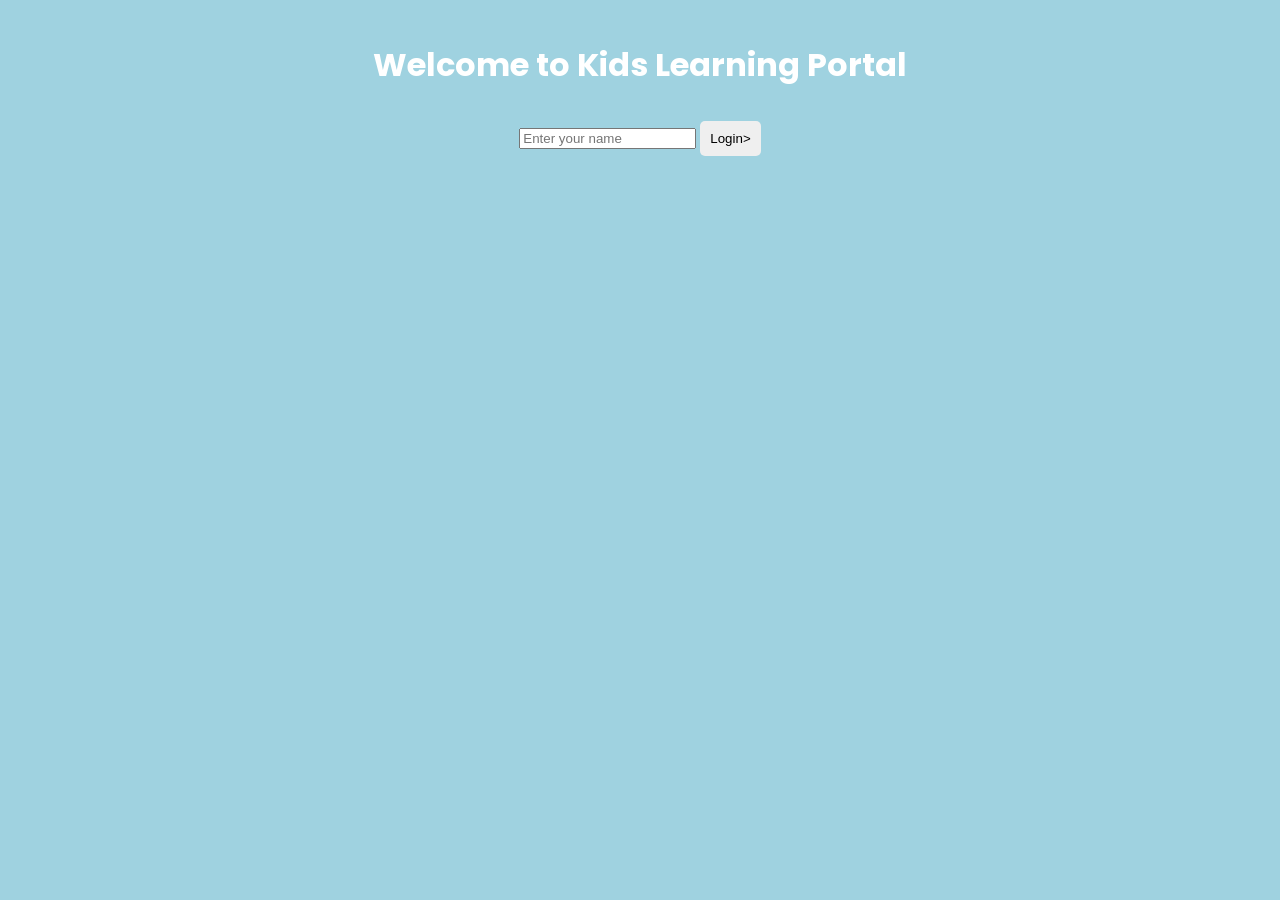
<file: index.html>
<!DOCTYPE html>
<html lang="en">
<head>
    <meta charset="UTF-8">
    <meta name="viewport" content="width=device-width, initial-scale=1.0">
    <title>Laerning portal</title>
        <!-- Import 'Poppins' font for consistent, polished typography -->
    <link href="https://fonts.googleapis.com/css2?family=Poppins:wght@500&display=swap" rel="stylesheet">
    <!-- Link external stylesheet for layout, spacing, and visual consistency -->
    <link rel="stylesheet" href="style.css">
 
    
</head>
<body style="background-color: #9fd2e0">
<div class="header">
 <h1>Welcome to Kids Learning Portal
 </h1>
 <form id="loginForm">
    <input type="text" id="name"  placeholder="Enter your name" >
    <button type="submit">Login></button>
        </form>
</div>
 <script src="script.js"></script>   
</body>
</html>
</file>
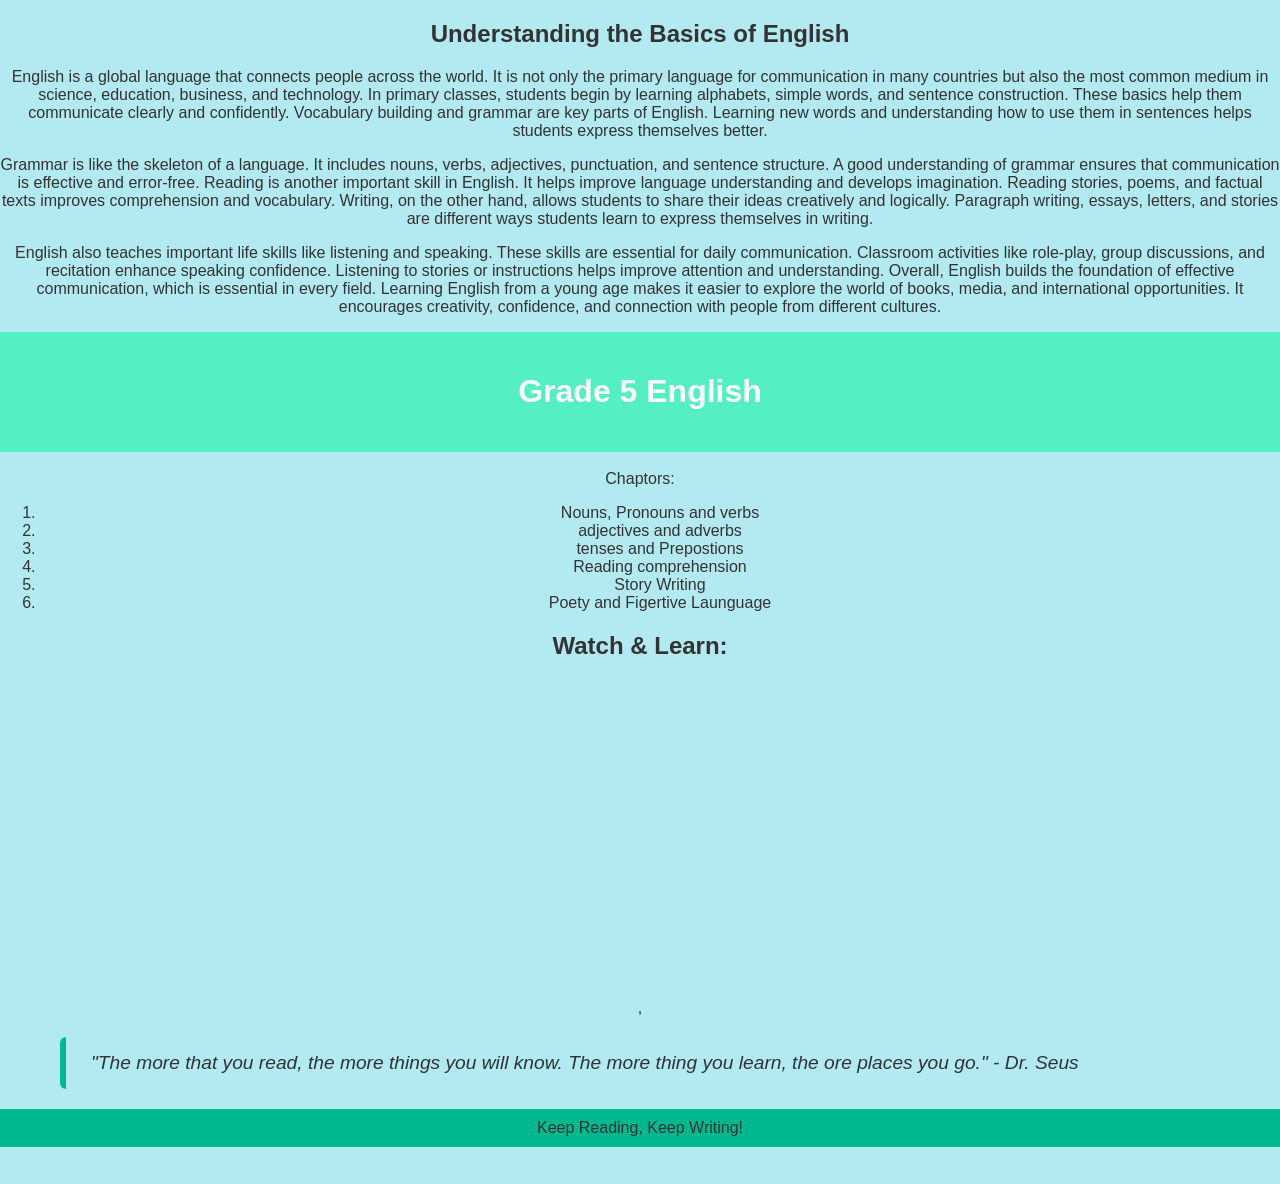
<file: english.html>
<!DOCTYPE html>
<html lang="en">
<head>
    <meta charset="UTF-8">
    <meta name="viewport" content="width=device-width, initial-scale=1.0">
    <title>Grade 5 English - Kids Learning Portal</title>
    <link rel="stylesheet" href="style.css">
    <style>
      .header {background-color: #55efc4;}
      footer { background-color: #00b890; padding: 10px; }

      blockquote {
        font-style: italic;
        font-size:  1.2em;
        color: #2d3436;
        background-color: 15px 25px;
        padding: 15px 25px;
        border-left: 6px solid #00b894;
        margin: 20px 60px;
        border-radius: 6px;

      }
    </style>

</head>
<h2>Understanding the Basics of English </h2>

<p>English is a global language that connects people across the world. It is not only the primary language for communication in many countries but also the most common medium in science, education, business, and technology. In primary classes, students begin by learning alphabets, simple words, and sentence construction. These basics help them communicate clearly and confidently. Vocabulary building and grammar are key parts of English. Learning new words and understanding how to use them in sentences helps students express themselves better.</p>
<p>Grammar is like the skeleton of a language. It includes nouns, verbs, adjectives, punctuation, and sentence structure. A good understanding of grammar ensures that communication is effective and error-free. Reading is another important skill in English. It helps improve language understanding and develops imagination. Reading stories, poems, and factual texts improves comprehension and vocabulary. Writing, on the other hand, allows students to share their ideas creatively and logically. Paragraph writing, essays, letters, and stories are different ways students learn to express themselves in writing.</p>
<p>English also teaches important life skills like listening and speaking. These skills are essential for daily communication. Classroom activities like role-play, group discussions, and recitation enhance speaking confidence. Listening to stories or instructions helps improve attention and understanding. Overall, English builds the foundation of effective communication, which is essential in every field. Learning English from a young age makes it easier to explore the world of books, media, and international opportunities. It encourages creativity, confidence, and connection with people from different cultures.</p>
  <div class="header">
    <h1>Grade 5 English</h1>
  </div>

  <dic class="content">
    <div style="text-align: center;"
    <h2>Chaptors:</h2>
    <ol style="display" inline-block; text-align: left;>
        <li>Nouns, Pronouns and verbs</li>
        <li>adjectives and adverbs</li>
        <li>tenses and Prepostions</li>
        <li>Reading comprehension</li>
        <li>Story Writing</li>
        <li>Poety and Figertive Launguage</li>
    </ol>

    <h2>Watch & Learn:</h2>
    <iframe width="560" height="315"
        src="https://www.youtube.com/embed/4dPbciiZSbo?=6I3Pr2jS4051BcjP"
        title="YouTube video player"
        frameborder="0"
        allow="accelerometer; autoplay; clipboard-write; gyroscope; picture-in-picture; web-share"
        referrerpolicy="strict-origin-when-cross-origin"
        allowfullscreen>
    </iframe>
  </div>
</div>

,<blockquote>
  "The more that you read, the more things you will know.
  The more thing you learn, the ore places you go." - Dr. Seus
</blockquote>

<footer>Keep Reading, Keep Writing!</footer>

            
  </dic>
<body>
    
</body>
</html>
</file>
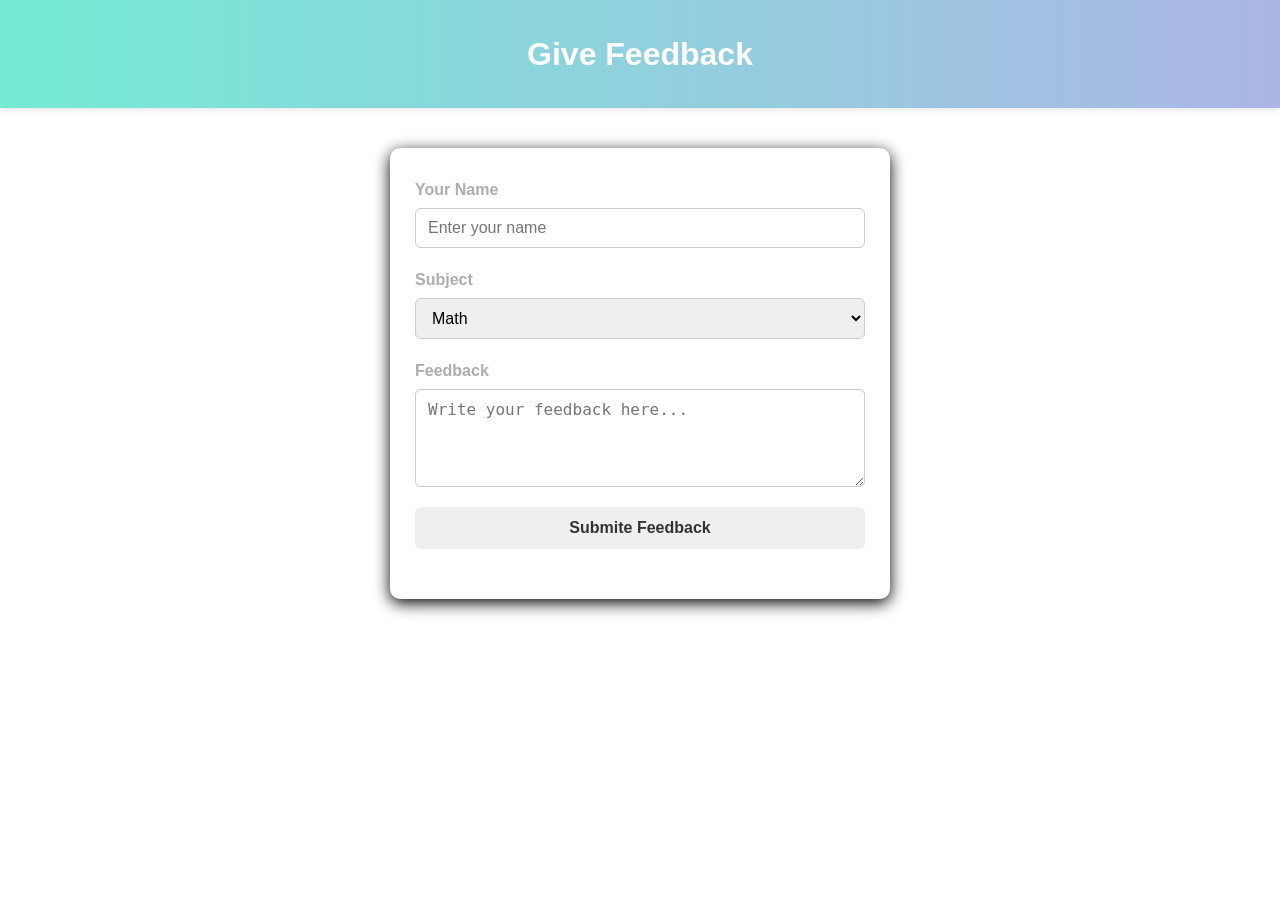
<file: feedback.html>
<!DOCTYPE html>
<html lang="en">
<head>
    <meta charset="UTF-8">
    <meta name="viewport" content="width=device-width, initial-scale=1.0">
    <title>Feedback – Kids Learning Portal</title>
    <style>
        * { box-sizing: border-box; margin: 0; padding: 0; }
        body{
            font-family: 'Segoe UI', Tahoma, Geneva, Verdana, sans-serif;
            background-color: #ffff;
            color: #3336;
            line-height: 1.5;
        }

        .header {
            background:linear-gradient(to right, #74ebd5, #ACB6E5);
            padding: 30px 20px;
            text-align: center;
            color: white;
            box-shadow: 0 2px 6px rgba(0,0,0,0.1);
        }
        .header h1 {font-size: 2rem; font-weight: 600; }


        .feedback-container {
            max-width: 500px;
            margin: 40px auto;
            background: white;
            padding: 30px 25px;
            border-radius: 10px;
            box-shadow: 0 4px 16px rgba(0,0,0,08);
        }

        .form-group{
            margin-bottom: 20px;
            display: flex;
            flex-direction: column;

        }
        .form-group label {font-weight: 600; margin-bottom: 6px; }

        .form-group input,
        .form-group select,
        .form-group textarea {
            padding: 10px 12px;
            font-size: 1rem;
            border: 1px solid #ccc;
            border-radius: 6px;
            transition: border-color 0.2s, box-shadow 0.2s;
        }

        .form-group input:focus,
        .form-group select:focus,
        .form-group textarea:focus {
            border-color: #74ebd5;
            box-shadow: 0 0 6px rgba(116,235,0.5);
            outline: none;
        }

        .btn-submit {
            width: 100%;
            padding: 12px;
            font-size: 1rem;
            font-weight: 600;
            color:#333;
            background: linear-gradient(135deg #96fbd4, #f9fbc4);
            border: none;
            border-radius: 6px ;
            cursor: pointer;
            transition: background o.2s, transform 0.2s;

        }

        .btn-submit:hover {
            background: linear-gradient(#f9fbc4, #96fbd4);
            transform: translateY(-2px);
        }

        .output {
            margin-top: 20px;
            font-size: 1.1rem;
            color: #205a55;
            text-align: center;
        }
    </style>
</head>
<body>
    <div class="header">
     <h1>Give Feedback</h1>
    </div>

     <div class="feedback-container">
        <form id="feedbackForm">
            <div class="form-group">
            <label for="fname">Your Name</label>
            <input type="text" id="fname" placeholder="Enter your name" required>
     </div>
  <div class="form-group">
    <label for="fsubject">Subject</label>
    <select id="fsubject">
        <option>Math</option>
        <option>English</option>
        <option>Science</option>
        </select>
  </div>
  <div class="form-group">
    <label for="fmessage">Feedback</label>
         <textarea id="fmessage" rows="4" placeholder="Write your feedback here..." required></textarea>
        </div>
         <button type="submit" class="btn-submit" >Submite Feedback </button>
        </form>
        <p id="foutput" class="output"></p>
     </div>

     <script>
        document.getElementById('feedbackForm').onsubmit = function(e) {
            e.preventDefault();
            const name = document.getElementById('fname').value.trim();
            const subject = document.getElementById('fsubject').value;
            document.getElementById('foutput').innerText = 
             `Thanks, ${name}! Your feedback on ${subject} has been recived.`;
             this.reset();

        };
     </script>
</body>
</html>
</file>
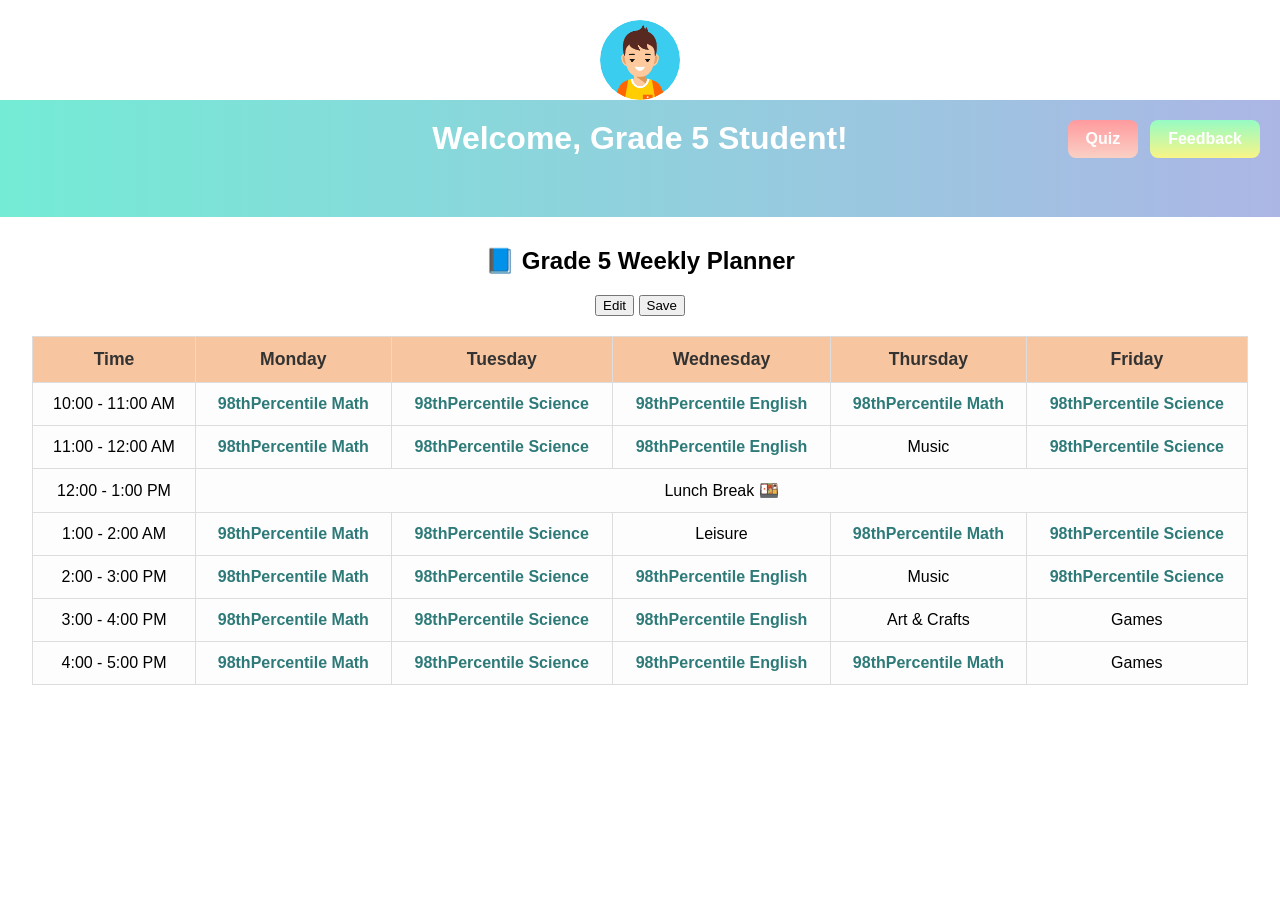
<file: home.html>
<!DOCTYPE html>
<html lang="en">
<head>
    <meta charset="UTF-8">
    <meta name="viewport" content="width=device-width, initial-scale=1.0">
    <title>Dashboard</title>
    <style>
        body {
            font-family:'Segoe UI', Tahoma, Geneva, Verdana, sans-serif;
            margin: 0;
            padding: 0;
            background-color: white;
        }

        .header{
            background:linear-gradient(to right, #74ebd5, #ACB6E5);
            padding: 20px 20px 60px 20px;
            position: relative;
            text-align: center;
            color: #fff;
        }
        
        .header h1{
            margin: 0;
            font-size: 2em;
            font-weight: 600;
        }
        .cards{
          position: absolute;
          top: 20px;
          right: 20px;
          display: flex;
          gap: 12px;
        }

        .card{
            padding: 10px 18px;
            border-radius: 8px;
            font-size: 1rem;
            font-weight: 600;
            text-decoration: none;
            transition: transform o.2s box-shadow 0.2s;
        }
        .card:hover{
            transform: translateY(-2px);
            box-shadow: 0 4px 12px rgba(0,0,0,0.15);
        }

        .quiz {
            background: linear-gradient(#ff9a9e,#fad0c4);
            color: #fff;
        }

        .feedback {
            background: linear-gradient(#96fbc4,#f9f586);
            color: #fff;
        }

        .img-placeholder {
          width: 80px;
          height: auto;
          border-radius: 50%;
          margin-top: 20px;
          box-shadow: 0 2px 8px rgda(0,0,0,0.1);
          display: block;
          margin-left: auto;
          margin-right: auto;
        }
        .timetable-container {
            width: 95%;
            margin: 30px auto;
            text-align: center;

        }

        .timetable-table {
            width: 100%;
            border-collapse: collapse;
            box-shadow: 0 0 10px fgba(0,0,0,0.1);
            background: #fff;
        }

        .timetable-table th,
        .timetable-table td {
            border: 1px solid #ddd;
            padding: 12px;
            vertical-align: middle;
        }

        .timetable-table th{
            background-color: #f7c59f;
            color: #333;
            font-size: 1.1rem;
        }

        .timetable-table td{
            font-size: 1rem;
            background-color: #fdfdfd;
        }
        .timetable-table a{
            text-decoration: none;
            font-weight: bold;
            color: #2d7a78;
        }
        .button-container {
            margin: 20px;
        }
         .buton-contaner{
            padding: 10px 20px;
            margin: 0 10px;
            font-size: 1rem;
            cursor: pointer;
            border: none;
            border-radius: 4px;
            background: #2b7a78;
            color: #fff;
            transition: background 0.2s;
         }
         .button-hover{
            background: #205a55;
         }
         select {
            width: 100%;
            padding: 6px;
            font-size: 1rem;
            border: 1px solid #333;
            background: #fff;
            border-radius: 4px;
         }
    </style>
</head>
<body>
    <img src="avatar.jpg" alt="Avatar" class="img-placeholder">

    <div class="header">
        <h1 id="welcome">Welcome, Grade 5 Student!</h1>
        <div class="cards">
            <a href="quiz.html" class="card quiz">Quiz</a>
            <a href="feedback.html" class="card feedback">Feedback</a>
        </div>
    </div>
<script>
    (function(){
        const nameKey = 'studentName';
        const studentName = localStorage.getItem(nameKey);
        if (studentName) {
            const welcomeEl = document.getElementById('welcome');
            welcomeEl.textContent = `Welcome,${studentName}`;
        }

            
    })();
</script>

<div class="timetable-container">
    <h2>📘 Grade 5 Weekly Planner</h2>
    <div class="button-container">
    <button onclick="enableEdit()">Edit</button>
    <button onclick="saveChanges()">Save</button>
</div>
<table class="timetable-table" id="timetable">
    <thead>
        <tr>
            <th>Time</th>
            <th>Monday</th>
            <th>Tuesday</th>
            <th>Wednesday</th>
            <th>Thursday</th>
            <th>Friday</th>
        </tr>
    </thead>
    <tbody>
            <tr>
          <td>10:00 - 11:00 AM</td>
          <td><a href="math.html">98thPercentile Math</a></td>
          <td><a href="science.html">98thPercentile Science</a></td>
          <td><a href="english.html">98thPercentile English</a></td>
          <td><a href="math.html">98thPercentile Math</a></td>
          <td><a href="science.html">98thPercentile Science</a></td>
        </tr>
        <tr>
          <td>11:00 - 12:00 AM</td>
          <td><a href="math.html">98thPercentile Math</a></td>
          <td><a href="science.html">98thPercentile Science</a></td>
          <td><a href="english.html">98thPercentile English</a></td>
          <td>Music</td>
          <td><a href="science.html">98thPercentile Science</a></td>
        </tr>
        <tr>
         <td>12:00 - 1:00 PM</td>
          <td colspan="5">Lunch Break 🍱</td>
        </tr>
        
        <tr>
          <td>1:00 - 2:00 AM</td>
          <td><a href="math.html">98thPercentile Math</a></td>
          <td><a href="science.html">98thPercentile Science</a></td>
          <td>Leisure</td>
          <td><a href="math.html">98thPercentile Math</a></td>
          <td><a href="science.html">98thPercentile Science</a></td>
        </tr>
        <tr>
          <td>2:00 - 3:00 PM</td>
          <td><a href="math.html">98thPercentile Math</a></td>
          <td><a href="science.html">98thPercentile Science</a></td>
          <td><a href="english.html">98thPercentile English</a></td>
          <td>Music</td>
          <td><a href="science.html">98thPercentile Science</a></td>
        </tr>
        <tr>
          <td>3:00 - 4:00 PM</td>
          <td><a href="math.html">98thPercentile Math</a></td>
          <td><a href="science.html">98thPercentile Science</a></td>
          <td><a href="english.html">98thPercentile English</a></td>
          <td>Art & Crafts</td>
          <td>Games</td>
        </tr>
        <td>4:00 - 5:00 PM</td>
          <td><a href="math.html">98thPercentile Math</a></td>
          <td><a href="science.html">98thPercentile Science</a></td>
          <td><a href="english.html">98thPercentile English</a></td>
          <td><a href="math.html">98thPercentile Math</a></td>
          <td>Games</td>
        </tr>
        </tbody>
    </table>
</div>

<script>
    const subjects=[
    {name: "98thPercentile Math", link: "math.html"},
    {name: "98thPercentile Science", link: "science.html"},
    {name: "98thPercentile English", link: "english.html"},
    {name: "Games", link: ""},
    {name: "Art & Crafts", link: ""},
    {name: "Reader Time", link: ""},
    {name: "Leisure", link: ""}
];
function enableEdit() {
      const table = document.getElementById('timetable');
      for (let r = 1; r < table.rows.length; r++) {
        const row = table.rows[r];
        for (let c = 1; c < row.cells.length; c++) {
             const cell = row.cells[c];
             if (cell.colSpan > 1) continue;
             const text = cell.innerText.trim();
             const select = document.createElement('select');
             subjects.forEach(sub => {
                const opt = document.createElement('option');
                opt.value = sub.name;
                opt.textContent = sub.name;
                if (sub.name === text)opt.selected = true;
                select.appendChild(opt);
             });
             cell.innerHTML = '';
             cell.appendChild(select);
            }
          }
        }

function saveChanges() {
      const table = document.getElementById('timetable');
      for (let r = 1; r < table.rows.length; r++) {
        const row = table.rows[r];
        for (let c = 1; c < row.cells.length; c++) {
             const cell = row.cells[c];
             if (cell.colSpan > 1) continue;
             const select = cell.querySelector('select');
             if (select) {
                const val = select.value;
                const subj = subjects.find(s => s.name === val);
                cell.innerHTML = subj.link
                 ? `<a href="${subj.link}">${subj.name}</a>`
                 : subj.name;
             }
           }
         }
      }
</script>
</body>
</html>
</file>
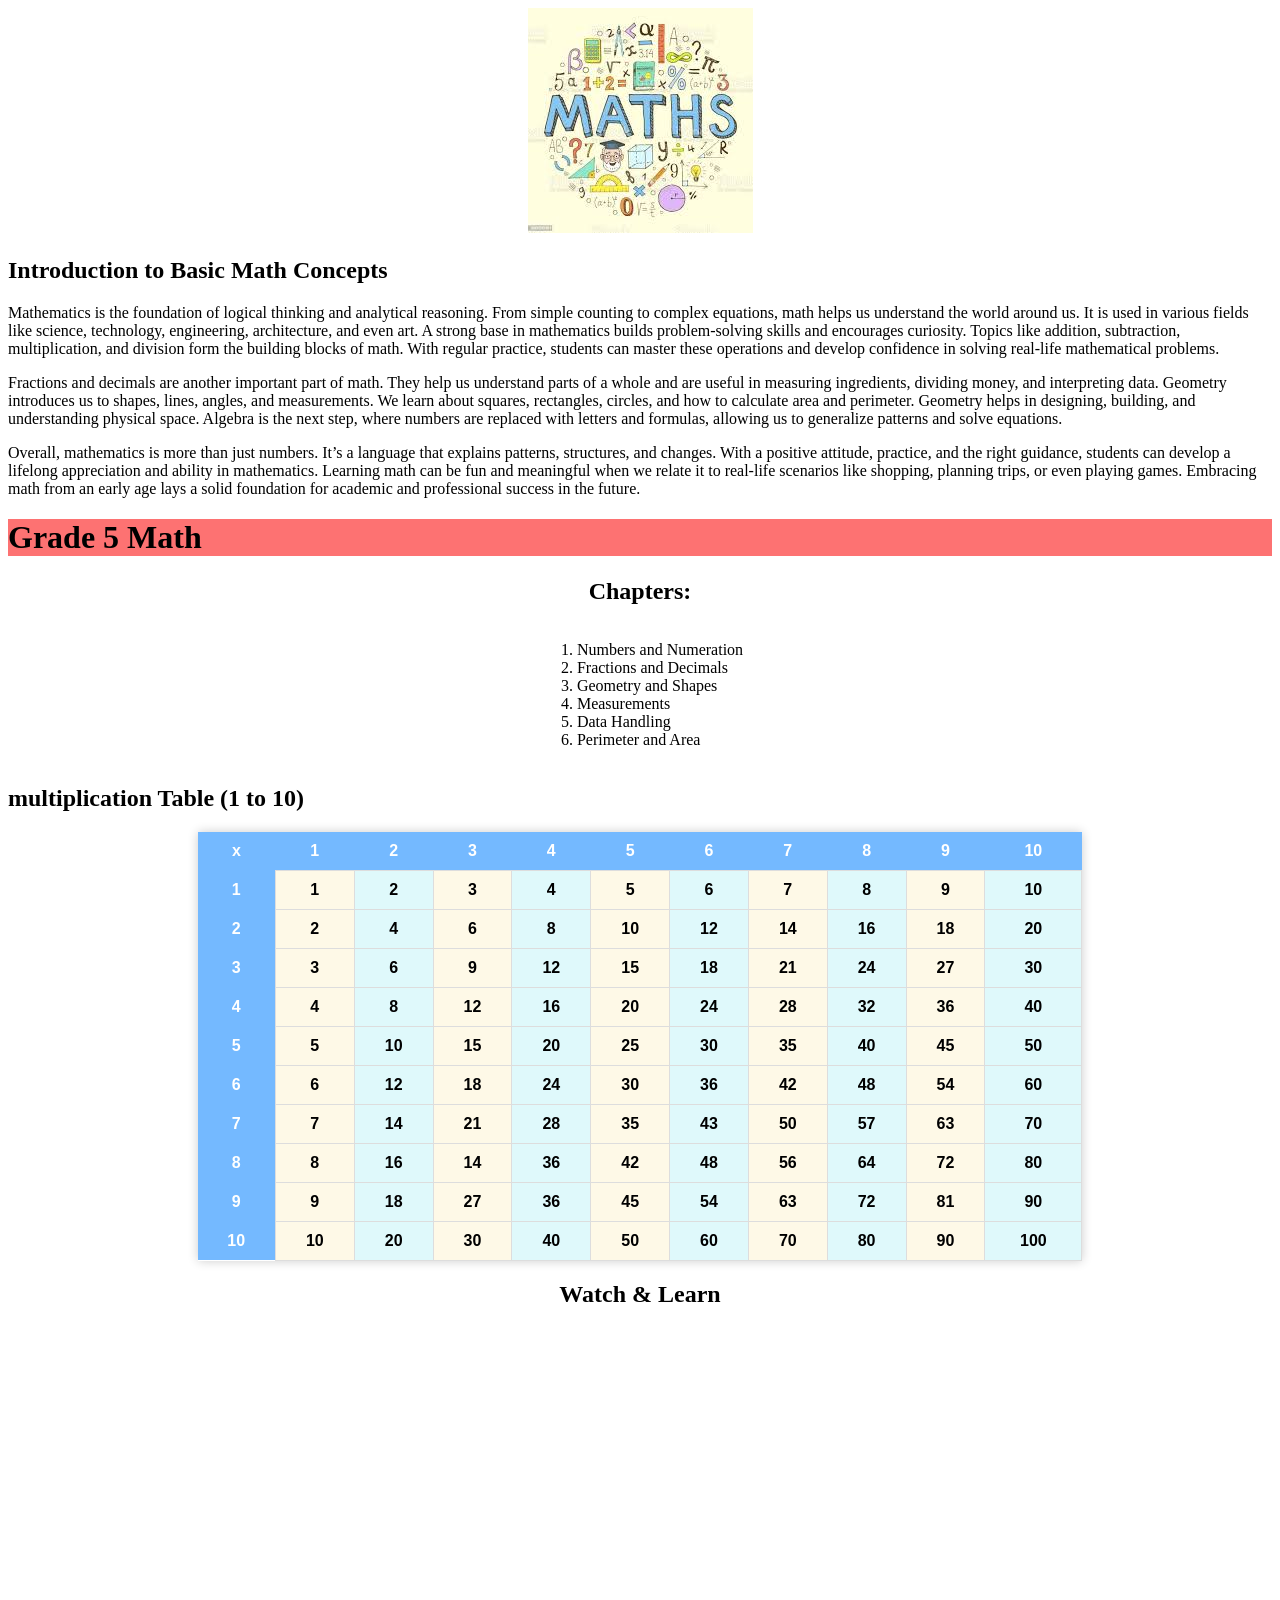
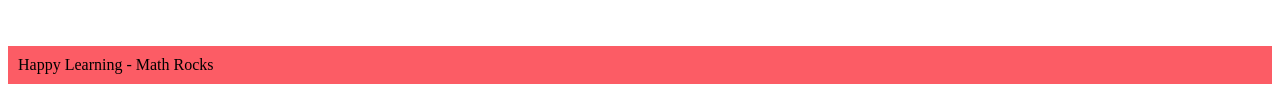
<file: math.html>
<!DOCTYPE html>
<html lang="en">
<head>
    <meta charset="UTF-8">
    <meta name="viewport" content="width=device-width, initial-scale=1.0">
    <title>Grade 5 Math - kids learning portal</title
        <link rel="stylesheet" href="style.css">
        <style>
            .header { background-color: #fd7272; }
            footer {background-color: #fc5c65; padding: 10px; }
            .multiplication-section {
                margin: 40px auto;
                text-align: center;
                width: 90%;
            }

            table {
                margin: 20px auto;
                border-collapse: collapse;
                width: 70%;
                font-family: Arial, sans-serif;
                box-shadow: 0 0 10px rgba(0,0,0,0.2);
            }

            th {
                background-color: #74b9ff;
                 color: white;
                 padding: 10px;
            }

            td {
                border: 1px solid #ddd;
                padding: 10px;
                text-align: center;
                background-color: #fef9e7;
                font-weight: bold;
            }

            td:nth-child(odd) {
                background-color: #dff9fb;
            }

            td:hover {
                background-color: #fad1a0;
                cursor: pointer;
            }




        </style>
</head>
<body>
    <div style="text-align:center;">
        <img src="math1 (1).jpg" class="img-placeholder" alt="Math Learning Images">
        </div>
        <h2>Introduction to Basic Math Concepts</h2>

  <p>Mathematics is the foundation of logical thinking and analytical reasoning. From simple counting to complex equations, math helps us understand the world around us. It is used in various fields like science, technology, engineering, architecture, and even art. A strong base in mathematics builds problem-solving skills and encourages curiosity. Topics like addition, subtraction, multiplication, and division form the building blocks of math. With regular practice, students can master these operations and develop confidence in solving real-life mathematical problems.</p>
  <p>Fractions and decimals are another important part of math. They help us understand parts of a whole and are useful in measuring ingredients, dividing money, and interpreting data. Geometry introduces us to shapes, lines, angles, and measurements. We learn about squares, rectangles, circles, and how to calculate area and perimeter. Geometry helps in designing, building, and understanding physical space. Algebra is the next step, where numbers are replaced with letters and formulas, allowing us to generalize patterns and solve equations.</p>
  <p>Overall, mathematics is more than just numbers. It’s a language that explains patterns, structures, and changes. With a positive attitude, practice, and the right guidance, students can develop a lifelong appreciation and ability in mathematics. Learning math can be fun and meaningful when we relate it to real-life scenarios like shopping, planning trips, or even playing games. Embracing math from an early age lays a solid foundation for academic and professional success in the future.</p>

  <div class="header">
   <h1>Grade 5 Math</h1>
   </div>

   <div class="content">
    <div style="text-align:center;">
        <h2>Chapters:</h2>
        <ol style="display: inline-block; text-align: left;">
         <li>Numbers and Numeration</li>
         <li>Fractions and Decimals</li>
         <li>Geometry and Shapes</li>
         <li>Measurements</li>
         <li>Data Handling</li>
         <li>Perimeter and Area</li>
 </ol>
</div>

<div class="multiplication-table">
    <h2>multiplication Table (1 to 10)</h2>
    <table>
        <tr>
            <th>x</th>
            <th>1</th>
            <th>2</th>
            <th>3</th>
            <th>4</th>
            <th>5</th>
            <th>6</th>
            <th>7</th>
            <th>8</th>
            <th>9</th>
            <th>10</th>


        </tr>

        <tr>
            <th>1</th>
            <td>1</td><td>2</td><td>3</td><td>4</td><td>5</td><td>6</td><td>7</td><td>8</td><td>9</td><td>10</td>
            </tr>

            <tr>
                <th>2</th>
                <td>2</td><td>4</td><td>6</td><td>8</td><td>10</td><td>12</td><td>14</td><td>16</td><td>18</td><td>20</td>
            </tr>
        </tr>

         <tr>
            <th>3</th>
            <td>3</td><td>6</td><td>9</td><td>12</td><td>15</td><td>18</td><td>21</td><td>24</td><td>27</td></td><td>30</td>
            </tr>
            
             <tr>
            <th>4</th>
            <td>4</td><td>8</td><td>12</td><td>16</td><td>20</td><td>24</td><td>28</td><td>32</td><td>36</td></td><td>40</td>
            </tr>

             <tr>
            <th>5</th>
            <td>5</td><td>10</td><td>15</td><td>20</td><td>25</td><td>30</td><td>35</td><td>40</td><td>45</td></td><td>50</td>
            </tr>

             <tr>
            <th>6</th>
            <td>6</td><td>12</td><td>18</td><td>24</td><td>30</td><td>36</td><td>42</td><td>48</td><td>54</td></td><td>60</td>
            </tr>

             <tr>
            <th>7</th>
            <td>7</td><td>14</td><td>21</td><td>28</td><td>35</td><td>43</td><td>50</td><td>57</td><td>63</td></td><td>70</td>
            </tr>

             <tr>
            <th>8</th>
            <td>8</td><td>16</td><td>14</td><td>36</td><td>42</td><td>48</td><td>56</td><td>64</td><td>72</td></td><td>80</td>
            </tr>

             <tr>
            <th>9</th>
            <td>9</td><td>18</td><td>27</td><td>36</td><td>45</td><td>54</td><td>63</td><td>72</td><td>81</td></td><td>90</td>
            </tr>

             <tr>
            <th>10</th>
            <td>10</td><td>20</td><td>30</td><td>40</td><td>50</td><td>60</td><td>70</td><td>80</td><td>90</td></td><td>100</td>
            </tr>

            </table>
            </div>


    


</div>
<div class="video-section" style="text-align: center;">
    <h2>Watch & Learn</h2>
      <iframe width="560" height="315"
              src="https://www.youtube.com/embed/piIcRV2dx7E?si=s3A7d8-HBzWcytEZ"
              title="YouTube video player"
              frameborder="0"
              allow="accelerometer; autoplay; clipboard-write; encrypted-media; gyroscope; picture-in-picture; web-share"
              referrerpolicy="strict-origin-when-cross-origin"
              allowfullscreen>
      </iframe>
      </div>

<footer>Happy Learning - Math Rocks</footer>
</body>
</html>
</file>
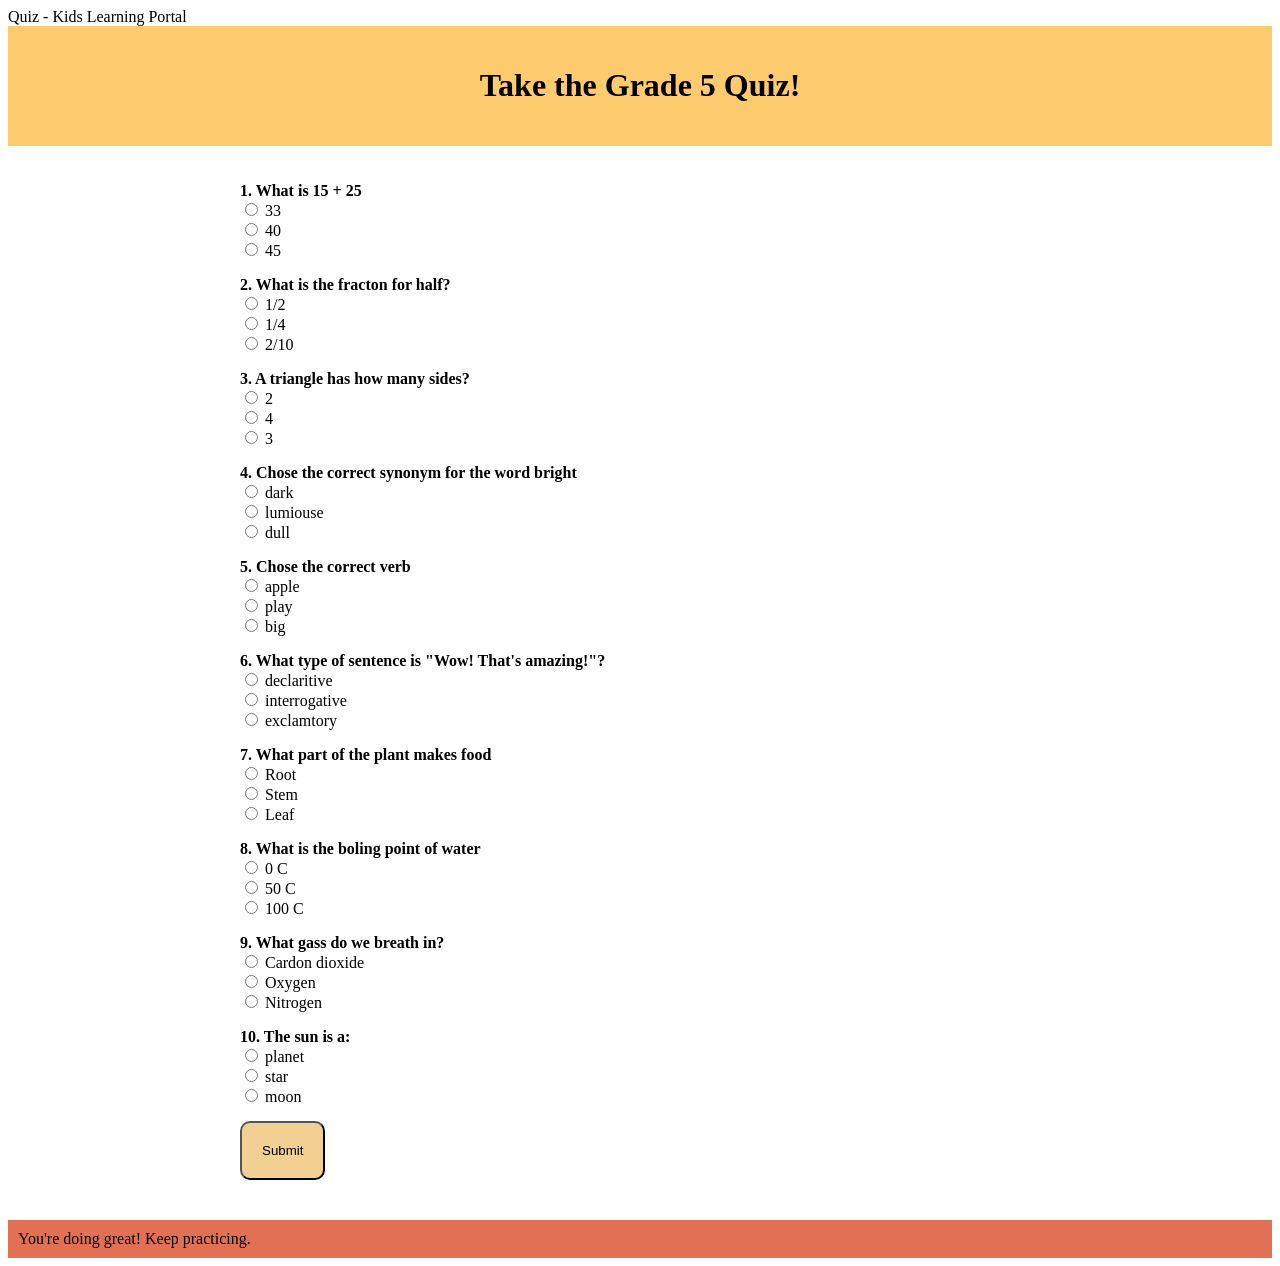
<file: quiz.html>
<!DOCTYPE html>
<html lang="en">
<head>
    <meta charset="UTF-8">
    <meta name="viewport" content="width=device-width, initial-scale=1.0">
    <titl>Quiz - Kids Learning Portal</title>
</head>
<style>
    .header {background-color: #fdcb6e; padding: 20px; text-align: center;}
    footer { background-color: #e17055; padding: 10px; }
    .content {text-align: left; padding: 20px; max-width: 800px; margin: auto; }
    form p {margin-bottom: 15px;}
    button {padding: 20px; text-align: center; background-color: #f1d092; border-radius: 10px;}
</style>

<body>
    <div class="header">
        <h1>Take the Grade 5 Quiz!</h1>
    </div>

    <div class="content">
        <form id="quizForm">
            <p><strong> 1. What is 15 + 25</strong></br>
                <input type="radio" name="q1" value="a"> 33<br>
                <input type="radio" name="q1" value="b"> 40<br>
                <input type="radio" name="q1" value="c"> 45<br>
            </p>

    
        
            <p><strong> 2. What is the fracton for half?</strong></br>
                <input type="radio" name="q2" value="a"> 1/2<br>
                <input type="radio" name="q2" value="b"> 1/4<br>
                <input type="radio" name="q2" value="c"> 2/10<br>
            </p>

    
        
            <p><strong> 3. A triangle has how many sides?</strong></br>
                <input type="radio" name="q3" value="a"> 2<br>
                <input type="radio" name="q3" value="d"> 4<br>
                <input type="radio" name="q3" value="c"> 3<br>
            </p>


            <p><strong> 4. Chose the correct synonym for the word bright</strong></br>
                <input type="radio" name="q4" value="a"> dark<br>
                <input type="radio" name="q4" value="b"> lumiouse<br>
                <input type="radio" name="q4" value="c"> dull<br>
            </p>        
            
        
            <p><strong> 5. Chose the correct verb</strong></br>
                <input type="radio" name="q5" value="a"> apple<br>
                <input type="radio" name="q5" value="b"> play<br>
                <input type="radio" name="q5" value="c"> big<br>
            </p>
            
            
            <p><strong> 6. What type of sentence is "Wow! That's amazing!"?</strong></br>
                <input type="radio" name="q6" value="a"> declaritive<br>
                <input type="radio" name="q6" value="b"> interrogative<br>
                <input type="radio" name="q6" value="b"> exclamtory<br>
            </p>  
            
            
            <p><strong> 7. What part of the plant makes food</strong></br>
                <input type="radio" name="q7" value="a"> Root<br>
                <input type="radio" name="q7" value="b"> Stem<br>
                <input type="radio" name="q7" value="c"> Leaf<br>
            </p>
            
            
            <p><strong> 8. What is the boling point of water</strong></br>
                <input type="radio" name="q8" value="a"> 0 C<br>
                <input type="radio" name="q8" value="b"> 50 C<br>
                <input type="radio" name="q8" value="c"> 100 C<br>
            </p>
            
            
            <p><strong> 9. What gass do we breath in?</strong></br>
                <input type="radio" name="q9" value="a"> Cardon dioxide<br>
                <input type="radio" name="q9" value="b"> Oxygen<br>
                <input type="radio" name="q9" value="c"> Nitrogen<br>
            </p>
            
            
            <p><strong> 10. The sun is a:</strong></br>
                <input type="radio" name="q10" value="a"> planet<br>
                <input type="radio" name="q10" value="b"> star<br>
                <input type="radio" name="q10" value="c"> moon<br>
            </p>
            
            <button type="submit">Submit</button>
        </form>

        <p id="result" style="font-weight: bold; margin-top: 20px;"></p>
    </div>

   <footer>You're doing great! Keep practicing.</footer>

   <script>
    document.getElementById('quizForm').onsubmite = function(e) {
        e.preventDefault();
        let score = 0;
        const answer ={
            q1: 'b',
            q2: 'a',
            q3: 'c',
            q4: 'b',
            q5: 'b',
            q6: 'c',
            q7: 'c',
            q8: 'c',
            q9: 'b',
            q10: 'b',
       };
       for (let i = 1; i <= 10; i++) {
        const q = document.querySelector('input[name="q'+i+'"]:checked');
        if (q && q.value === answer['q'+i]) score++;
    }

    document.getElementById('result').innerText = `You scored ${score} out of 10`;
    };
  </script>
</body>
</html>
</file>
<file: style.css>
body{
    font-family:'Poppins', sans-serif;
    margin: 0;
    background: #b3e9f0;
    color: #333;
    text-align: center;
}

.header {
    padding: 20px;
    color: white;
}

form imput,
form button {
    padding: 10px;
    margin-top: 10px;
    border-radius: 5px;
    border: none;

}

.cards {
    display: flex;
    justify-content: center;
    flex-wrap: wrap;
    margin-top: 30px;
}

.card {
    width: 150px;
    height:150px;
    display: flex;
    align-items: center;
    justify-content: center;
    margin: 15px;
    border-radius: none;
    color: white;
    font-weight: bold;
    transition: transform 0.3s, box-shadow 0.3s;
    font-size: none;
}

.card:hover {
    transform: scale(1.1);
    box-shadow: 0 10px 20px rgba(0.0.0.0.3);
}

.math {background: #8ddde9;}
.english {background: #55efc4;}
.science {background: #97c0ea;}
.quiz {background: #eaabab;}
.feedback {background: #a29bfe;}

.content {
    padding: 20px;
    max-width: 800px;
    margin: auto;
    text-align: left;
}

footer {
    text-align: center;
    margin-top: 20px
}
</file>
